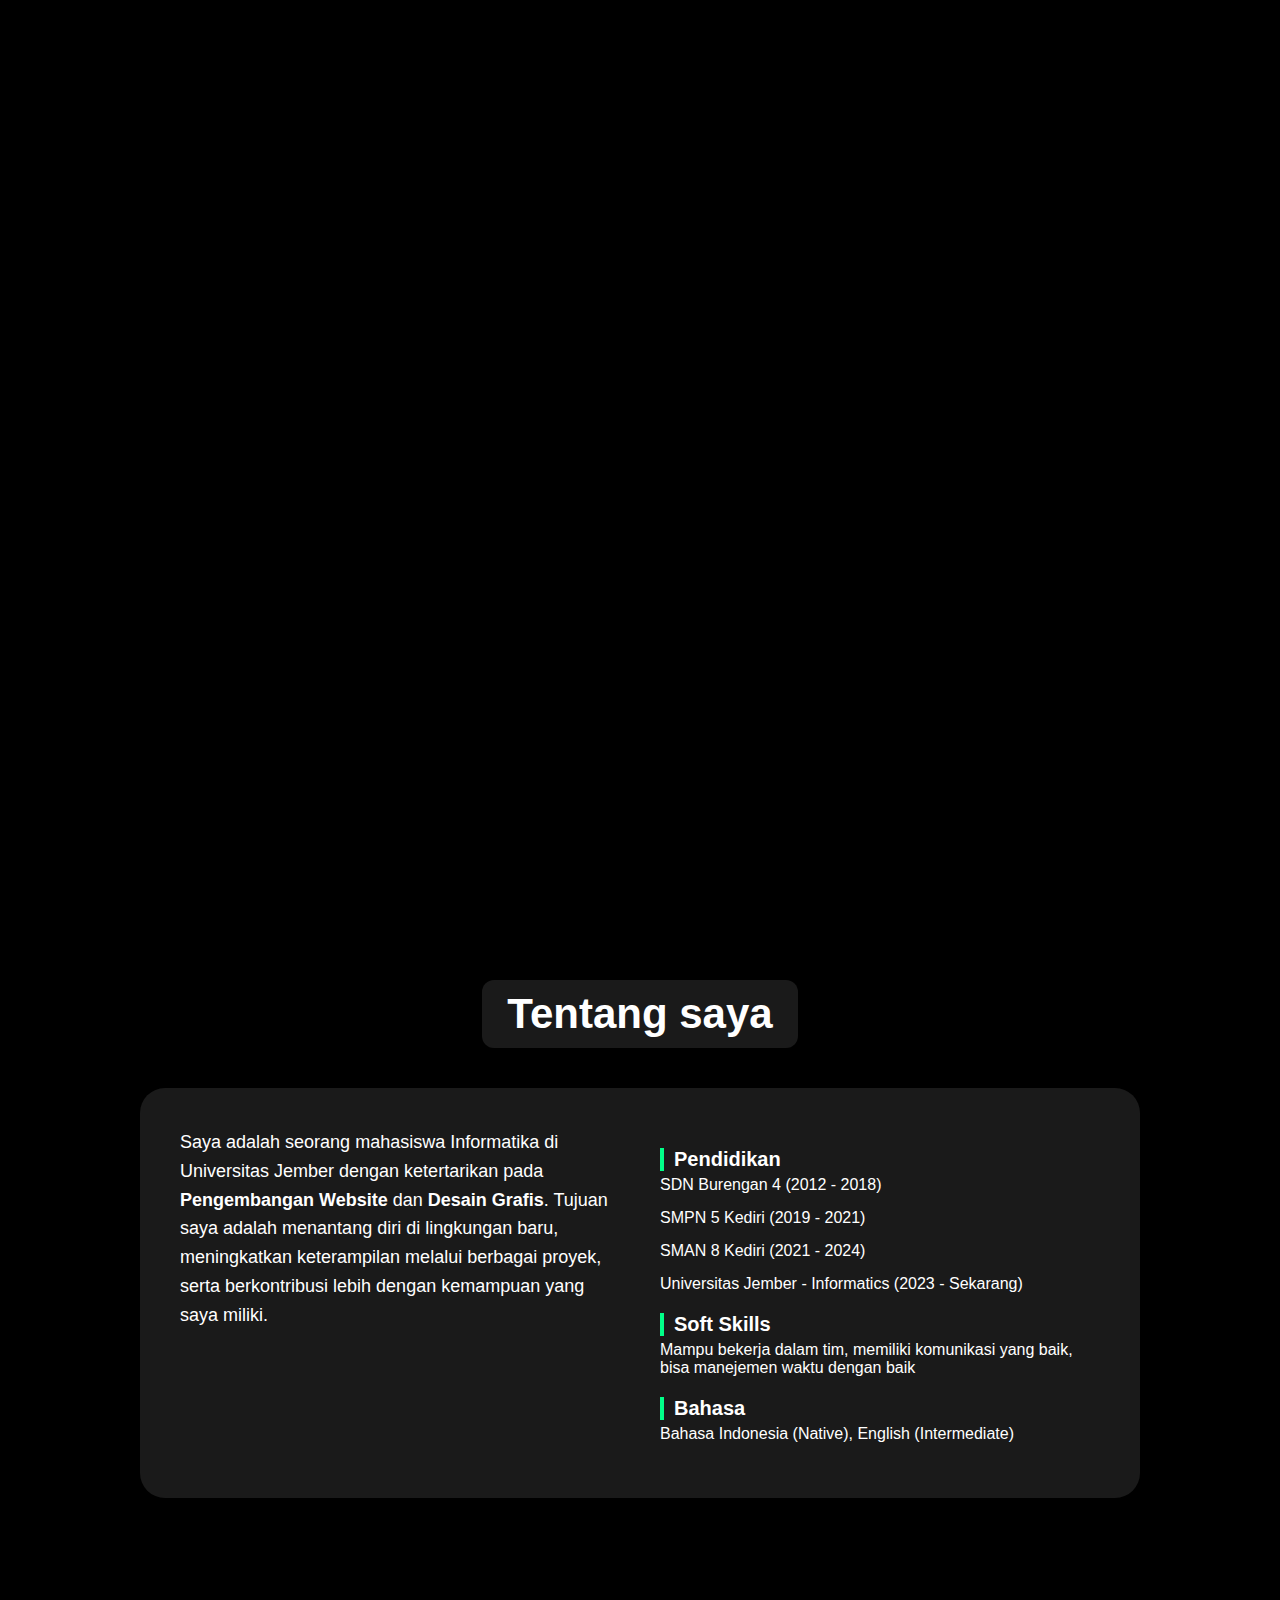
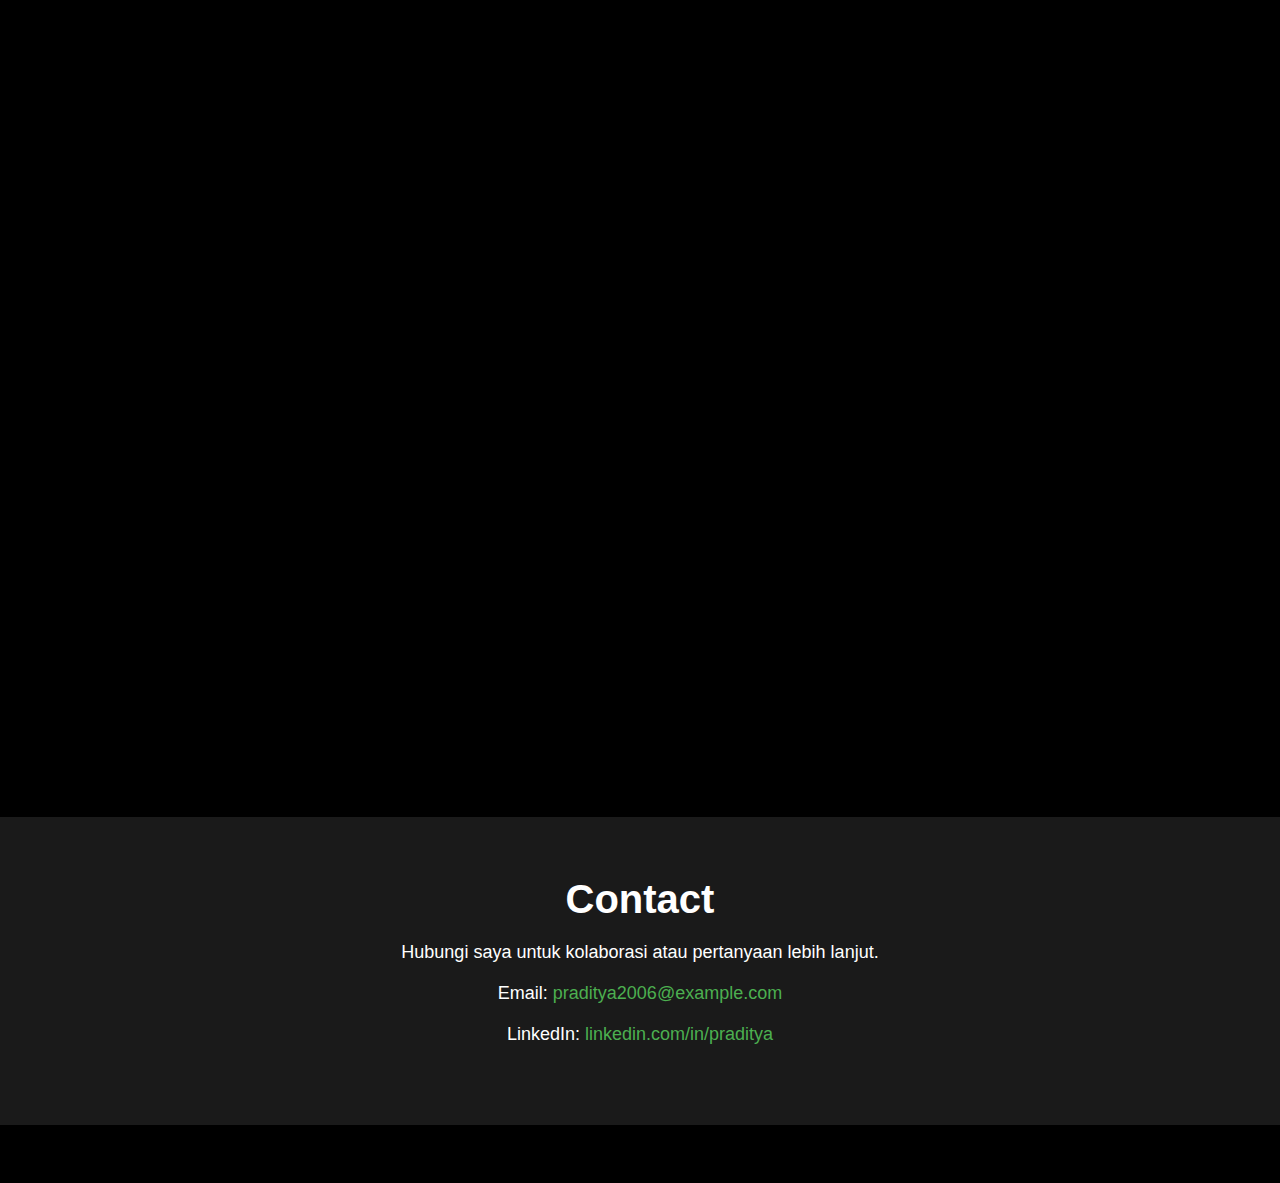
<file: Portofolio.html>
<!DOCTYPE html>
<html lang="en">
<head>
    <meta charset="UTF-8">
    <meta name="viewport" content="width=device-width, initial-scale=1.0">
    <title>Portofolio</title>
    <link rel="stylesheet" href="https://cdnjs.cloudflare.com/ajax/libs/font-awesome/6.0.0-beta3/css/all.min.css">
<style>
    * {
        box-sizing: border-box;
        margin: 0;
        padding: 0;
    }

    html {
        scroll-behavior: smooth;
        scroll-padding-top: 80px;
    }

    body {
        text-align: center;
        background-color: #000000; 
        color: white;
        font-family: 'Arial', sans-serif;
        overflow-x: hidden;
    }

   .header {
        background-color: rgba(65, 68, 69);
        height: 80px;
        display: flex;
        align-items: center;
        justify-content: space-between;
        padding: 0 20px;
        width: 100%;
        position: fixed;
        top: 0;
        left: 0;
        z-index: 10;
        opacity: 0;
        animation: fadeIn 1s ease forwards;
        animation-delay: 0.2s;
    }
    .header h1 {
        color: white;
        font-size: 25px;
        font-weight: bold;
        margin: 0;
    }

    .navbar {
        display: block;
    }
    .navbar ul {
        list-style: none;
        display: flex;
        gap: 25px; 
        margin: 0;
        padding: 0;
        padding-right: 40px;
    }
    .navbar ul li a {
        text-decoration: none;
        color: white;
        font-size: 20px;
        transition: color 0.3s;
        font-weight: bold;
    }
    .navbar ul li a:hover {
        color: #4caf50; 
    }

    .hamburger {
        display: none;
        flex-direction: column;
        cursor: pointer;
        padding: 5px;
    }
    .hamburger span {
        width: 25px;
        height: 3px;
        background: white;
        margin: 3px 0;
        transition: 0.3s;
    }

    .hero {
        background: url('Porsche Wallpaper.jpeg') no-repeat center center/cover;
        display: flex;
        flex-direction: column;
        justify-content: center;
        align-items: center;
        height: 100vh;
        padding-top: 0px;
        position: relative;
        opacity: 0;
        animation: fadeIn 1s ease forwards;
        animation-delay: 0.4s;
    }
    .hero::before {
        content: "";
        position: absolute;
        top: 0; left: 0;
        width: 100%; height: 100%;
        background-color: rgba(0, 0, 0, 0.6);
        z-index: 0;
    }
    .hero h1, .hero p {
        position: relative;
        z-index: 1;
        margin: 0;
        text-shadow: 2px 2px 8px rgba(0, 0, 0, 0.7);
    }
    .hero h1 {
        font-family: 'Poppins', sans-serif;
        font-size: 85px;
        margin: 0;
        text-shadow: 2px 2px 8px rgba(0, 0, 0, 0.7);
    }
    .hero p {
        font-size: 24px;
        margin-top: 15px;
        text-shadow: 1px 1px 6px rgba(0, 0, 0, 0.7);
    }

    .logo-container {
        display: flex;
        align-items: center;
        gap: 20px;
    }
    .logo-container img {
        width: 50px;
        height: 50px;
        border-radius: 70%;
        object-fit: cover;
    }


    .about {
        padding: 80px 20px;
        text-align: center;
    }

    .about h2 {
        font-size: 42px;
        margin-bottom: 40px;
        color: #fff;
        background-color: #1a1a1a;
        display: inline-block;
        padding: 10px 25px;
        border-radius: 12px;
    }
    .about-box {
        max-width: 1000px;
        margin: 0 auto;
        background-color: #1a1a1a;
        padding: 40px;
        border-radius: 25px;
        box-shadow: 0 8px 25px rgba(0,0,0,0.5);
        display: grid;
        grid-template-columns: 1fr 1fr;
        gap: 40px;
        text-align: left;
    }
    .about-text p {
        font-size: 18px;
        line-height: 1.6;
    }
    .about-info h3 {
        margin-top: 20px;
        font-size: 20px;
        color: #fff;
        border-left: 4px solid #00ff88;
        padding-left: 10px;
    }
    .about-info p {
        font-size: 16px;
        margin: 5px 0 15px;
    }
    .about-info ul {
        list-style: none;
        padding: 0;
        margin-top: 10px;
    }
    .about-info ul li {
        margin: 8px 0;
        font-size: 16px;
    }
    .about-info i {
        color: #00ff88;
        margin-right: 10px;
    }


    a.unej-link {
        color: #4caf50;
        text-decoration: underline;
}

    a.unej-link:hover {
        color: #81c784;
}

    .skill {
        background-color: #1a1a1a;
        padding: 40px 20px;
        color: white;
        text-align: center;
        opacity: 0;
        animation: fadeIn 1s ease forwards;
        animation-delay: 0.8s;
    }
    .skill h2 {
        font-size: 30px;
        margin-bottom: 30px;
    }
    .skill-grid {
        display: grid;
        grid-template-columns: repeat(auto-fit, minmax(100px, 1fr));
        gap: 20px;
        max-width: 800px;
        margin: 0 auto;
    }
    .skill-item {
        background: rgba(255, 255, 255, 0.05);
        border: 2px solid #4caf50; 
        border-radius: 10px;     
        padding: 10px;            
        display: flex;          
        justify-content: center;
        align-items: center;
        background-color: #111;   
        width: 100px;            
        height: 100px;
        transition: transform 0.3s ease;
        box-shadow: 0 4px 8px rgba(0, 0, 0, 0.2);
        opacity: 0;
        animation: fadeIn 1s ease forwards;
    }
    .skill-item:nth-child(1) { animation-delay: 1s; }
    .skill-item:nth-child(2) { animation-delay: 1.2s; }
    .skill-item:nth-child(3) { animation-delay: 1.4s; }
    .skill-item:nth-child(4) { animation-delay: 1.6s; }
    .skill-item:nth-child(5) { animation-delay: 1.8s; }
    .skill-item:nth-child(6) { animation-delay: 2s; }
    .skill-item:hover {
        transform: scale(1.1);
        box-shadow: 0 6px 12px rgba(76, 175, 80, 0.3);
    }
    .skill-item i {
        font-size: 50px; 
        color: #4caf50;
        max-width: 100%;
        max-height: 100%;
        object-fit: contain;
        overflow: hidden;
        display: block;
    }

    .skill img {
        width: 85px;
    }

    .projects {
        background-color: #000000;
        padding: 60px 40px;
        text-align: center;
        color: white;
        opacity: 0;
        animation: fadeIn 1s ease forwards;
        animation-delay: 2.2s;
    }
    .projects h2 {
        font-size: 40px;
        margin-bottom: 30px;
    }
    .projects-grid {
        display: grid;
        grid-template-columns: repeat(auto-fit, minmax(220px, 1fr));
        gap: 25px;
        max-width: 1200px;
        margin: 0 auto;
    }
    .projects-item {
        background: rgba(255, 255, 255, 0.05);
        border-radius: 12px;
        overflow: hidden;
        box-shadow: 0 4px 8px rgba(0,0,0,0.3);
        transition: transform 0.3s ease, box-shadow 0.3s ease;
        opacity: 0;
        animation: fadeIn 1s ease forwards;
    }
    .projects-item:nth-child(1) { animation-delay: 2.4s; }
    .projects-item:nth-child(2) { animation-delay: 2.6s; }
    .projects-item:nth-child(3) { animation-delay: 2.8s; }
    .projects-item:nth-child(4) { animation-delay: 3s; }
    .projects-item:hover {
        transform: scale(1.05);
        box-shadow: 0 8px 16px rgba(76, 175, 80, 0.3);
    }
    .projects-item img {
        width: 100%;
        height: 400px;
        object-fit: cover;
        display: block;
    }
    .projects-item p {
        padding: 10px;
        font-size: 16px;
        background: rgba(0, 0, 0, 0.7);
        margin: 0;
    }

    .contact {
        background-color: #1a1a1a;
        padding: 60px 40px;
        text-align: center;
    }
    .contact h2 {
        font-size: 40px;
        margin-bottom: 20px;
    }
    .contact p {
        font-size: 18px;
        max-width: 600px;
        margin: 0 auto 20px;
    }

    .contact a {
        color: #4caf50;
        text-decoration: none;
        font-size: 18px;
    }

    .contact a:hover {
        text-decoration: underline;
    }

@media (max-width: 768px) {
    .navbar ul {
        flex-direction: column;
        background-color: rgba(65, 68, 69);
        position: absolute;
        top: 80px;
        right: 0;
        width: 200px;
        display: none; 
        padding: 10px;
        border-radius: 0 0 8px 8px;
    }
    .navbar.active ul {
        display: flex; 
    }

    .hamburger {
        display: flex;
    }
}

    .footer {
        background-color: rgba(65, 68, 69, 0.9);
        color: white;
        text-align: center;
        padding: 20px;
        opacity: 0;
        animation: fadeIn 1s ease forwards;
        animation-delay: 3.2s;
    }

    @keyframes fadeIn {
        0% { opacity: 0; transform: translateY(20px); }
        100% { opacity: 1; transform: translateY(0); }
    }

</style>
</head>
<body>
    <header class="header">
        <div class="logo-container">
            <img src="Gambar.heartsteel.jpg" alt="Logo">
            <h1>Portofolio</h1>
        </div>
        <nav class="navbar">
            <ul id="navList">
                <li><a href="#about">Profile</a></li>
                <li><a href="#skill">Skills</a></li>
                <li><a href="#projects">Projects</a></li>
                <li><a href="#contact">Contact</a></li>
            </ul>
            <div class="hamburger" id="hamburger">
                <span></span>
                <span></span>
                <span></span>
            </div>
        </nav>
    </header>
</body>

    <section class="hero">
        <h1>Praditya Savilla Yovieandra</h1>
        <p>242410103019 | Pemrograman Berbasis Website | Kelas B</p>
    </section>

    <section class="about" id="about">
        <h2>Tentang saya</h2>
        <div class="about-box">
            <div class="about-text">
                <p>Saya adalah seorang mahasiswa Informatika di Universitas Jember dengan ketertarikan pada 
                <strong>Pengembangan Website</strong> dan <strong>Desain Grafis</strong>.  
                Tujuan saya adalah menantang diri di lingkungan baru, meningkatkan keterampilan 
                melalui berbagai proyek, serta berkontribusi lebih dengan kemampuan yang saya miliki.</p>
            </div>
            <div class="about-info">
                <h3>Pendidikan</h3>
                <p>SDN Burengan 4 (2012 - 2018)</p>
                <p>SMPN 5 Kediri (2019 - 2021)</p>
                <p>SMAN 8 Kediri (2021 - 2024)</p>
                <p>Universitas Jember - Informatics (2023 - Sekarang)</p>
                <h3>Soft Skills</h3>
                <p>Mampu bekerja dalam tim, memiliki komunikasi yang baik, bisa manejemen waktu dengan baik</p>
                <h3>Bahasa</h3>
                <p>Bahasa Indonesia (Native), English (Intermediate)</p>
            </div>
        </div>
    </section>

    <section class="skill" id="skill">
        <h2>Skills & Tools</h2>
        <div class="skill-grid">
            <div class="skill-item">
                <img src="HTML Logo.png" alt="HTML">
            </div>
            <div class="skill-item">
                <img src="CSS Logo.png" alt="CSS">
            </div>
            <div class="skill-item">
                <img src="JS Logo 2.png" alt="JavaScript">
            </div>
            <div class="skill-item">
                <img src="Gambar Python Baru.png" alt="Python">
            </div>
            <div class="skill-item">
                <img src="Csharp_Logo.png" alt="C#">
            </div>
            <div class="skill-item">
                <img src="logo 4.png" alt="Canva">
            </div>
        </div>
    </section>
        
    <section class="projects" id="projects">
        <h2>Proyek Poster</h2>
        <div class="projects-grid">
            <div class="projects-item">
                <img src="Gambar poster 1.jpg" alt="Poster 1">
            </div>
            <div class="projects-item">
                <img src="Gambar poster 2.jpg" alt="Poster 2">
            </div>
            <div class="projects-item">
                <img src="Gambar poster 3.jpg" alt="Poster 3">
            </div>
            <div class="projects-item">
                <img src="Gambar poster 4.jpg" alt="Poster 4">
            </div>
        </div>
    </section>

    <section class="contact" id="contact">
        <h2>Contact</h2>
        <p>Hubungi saya untuk kolaborasi atau pertanyaan lebih lanjut.</p>
        <p>Email: <a href="mailto:praditya2006@example.com">praditya2006@example.com</a></p>
        <p>LinkedIn: <a href="https://linkedin.com/in/praditya" target="_blank">linkedin.com/in/praditya</a></p>
    </section>


    <footer class="footer">
        <p>&copy; 2025 Praditya Savilla Yovieandra. All rights reserved.</p>
    </footer>   

<script>
document.addEventListener("DOMContentLoaded", () => {
    const hamburger = document.getElementById("hamburger");
    const navbar = document.querySelector(".navbar");
    const navList = document.getElementById("navList");
    hamburger.addEventListener("click", (e) => {
        e.stopPropagation();
        navbar.classList.toggle("active");
        hamburger.classList.toggle("active");
    });
    document.addEventListener("click", (e) => {
        if (!navbar.contains(e.target) && !hamburger.contains(e.target)) {
            navbar.classList.remove("active");
            hamburger.classList.remove("active");
        }
    });
    navList.querySelectorAll("a").forEach((link) => {
        link.addEventListener("click", () => {
            navbar.classList.remove("active");
            hamburger.classList.remove("active");
        });
    });
    window.addEventListener("resize", () => {
        if (window.innerWidth > 768 && navbar.classList.contains("active")) {
            navbar.classList.remove("active");
            hamburger.classList.remove("active");
        }
    });
});
</script>

</body>
</html>
</file>
